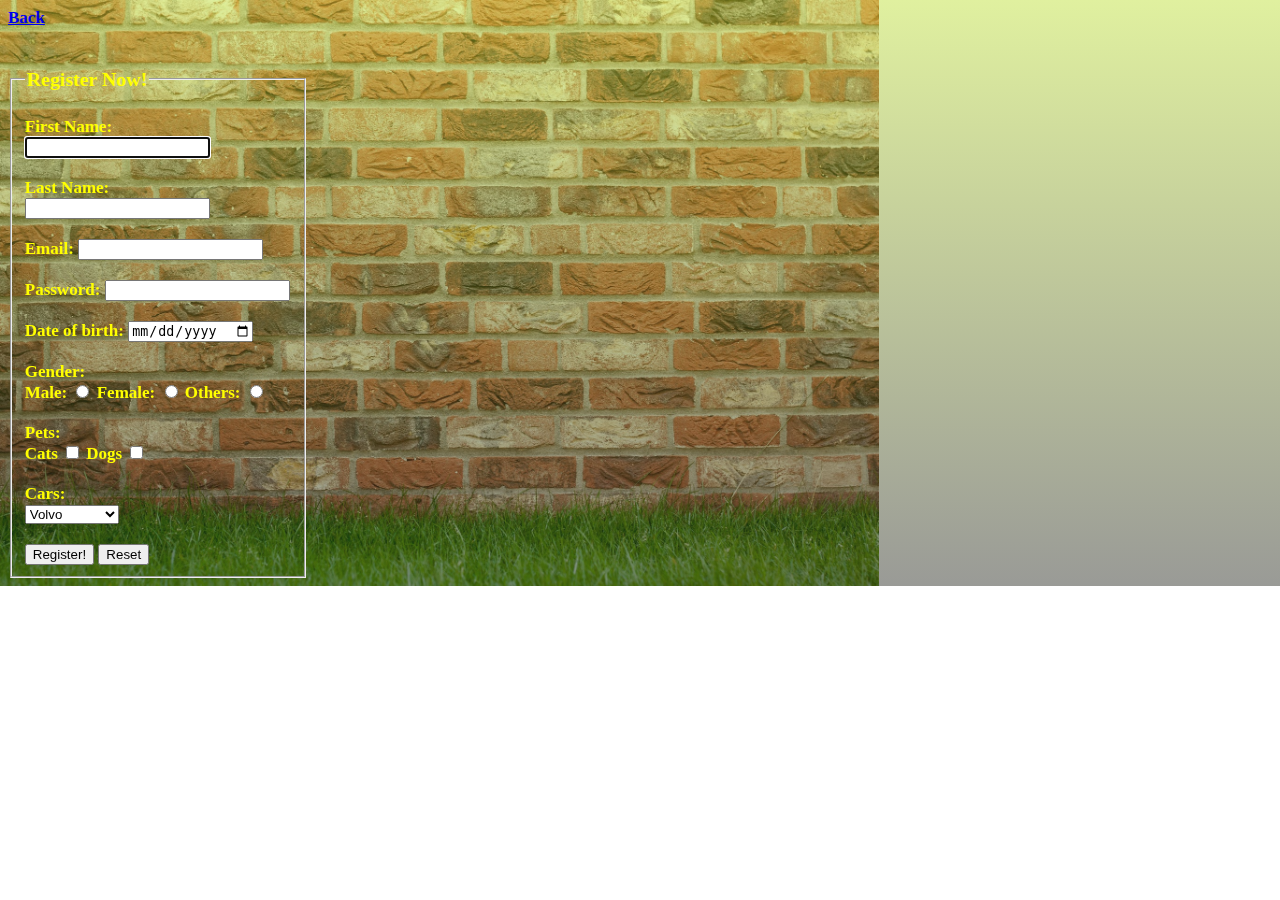
<file: register.html>
<!DOCTYPE html>
<html>
<head>
	<title>Register</title>

	<link rel="stylesheet" type="text/css" href="style.css">


</head>
<body >
	<a href="index.html">Back</a><br><br>

	<div class="noo">
		<fieldset>
			<legend><h3>Register Now!</h3></legend>
			<form>
				First Name: <input type="text" name="firstname" autofocus><br><br>
				Last Name: <input type="text" name="lastname"> <br><br>
				Email: <input type="Email" name="email" required><br><br>
				Password: <input type="Password" name="pass"><br><br>
				Date of birth: <input type="date" name="date"><br><br>
				Gender:<br>
				Male: <input type="radio" name="gender" value="male">
				Female: <input type="radio" name="gender" value="female">
				Others: <input type="radio" name="gender" value="others"><br><br>
				Pets: <br>
				Cats <input type="checkbox" name="pets" value="cats">
				Dogs <input type="checkbox" name="pets" value="dogs">
				<br><br>
				Cars: <br>
				<select name="cars">
					<option value="volvo">Volvo</option>
					<option value="nisan">Nisan</option>
					<option value="ford">Ford</option>
					<option value="volkswagen">Volkswagen</option>
				</select><br><br>
				<input type="submit" name="submit" value="Register!">
				<input type="reset" name="reset">		
			</form>
		</fieldset>
	</div>

</body>
</html>
</file>
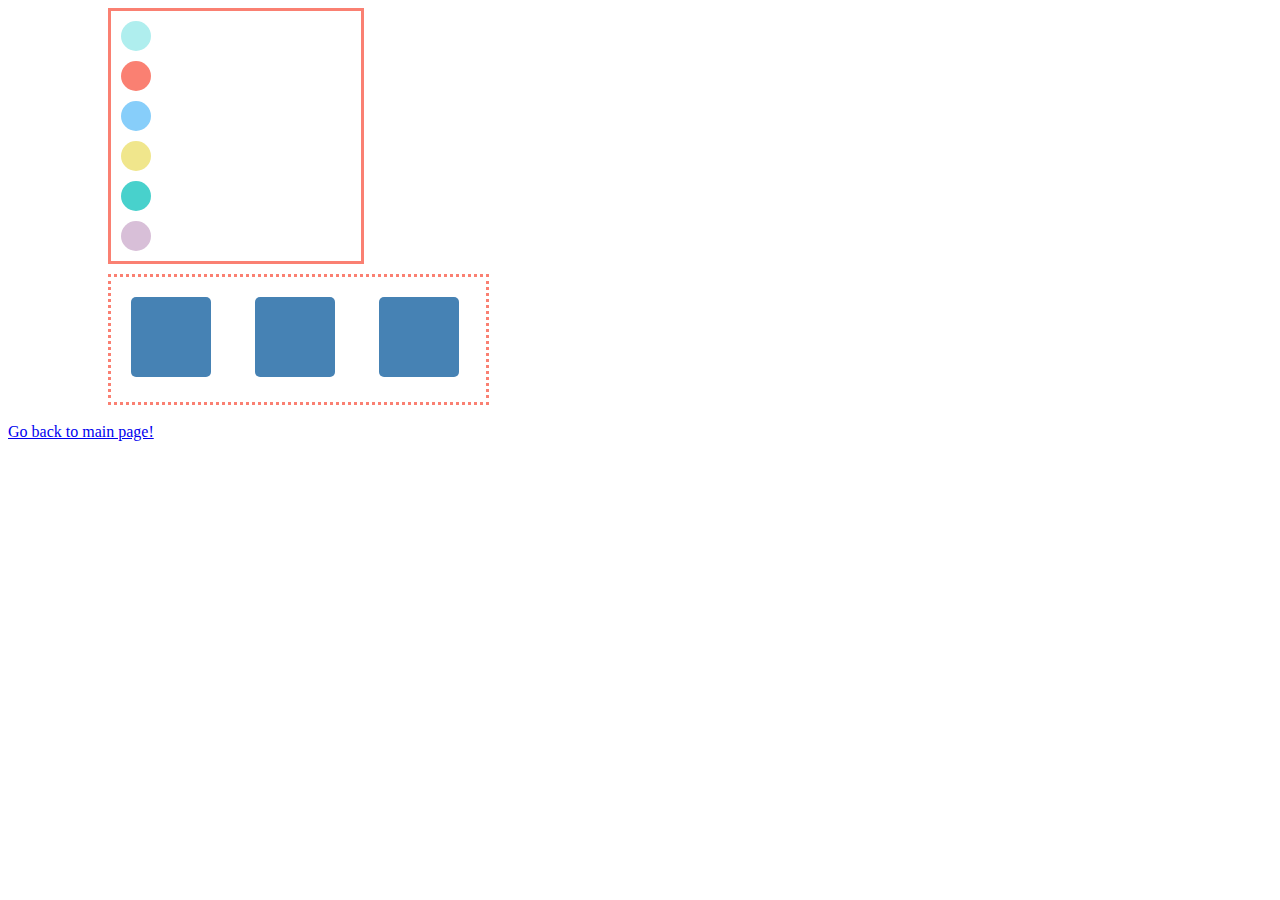
<file: transition.html>
<!DOCTYPE html>
<html>
<head>
	<title>Transition and transform</title>
	<link rel="stylesheet" type="text/css" href="transitioncss.css">
</head>
<body>

<div class="container">
	<div class="container1">		
	  <div class="circle0"></div>
	  <div class="circle1"></div>
	  <div class="circle2"></div>
	  <div class="circle3"></div>
	  <div class="circle4"></div>
	  <div class="circle5"></div>
	</div>
	
	<div class="container2">
		<div class="box1 box"></div>
	  	<div class="box2 box"></div>
	  	<div class="box3 box"></div>
	</div>

</div>

<br>

<a href="index.html"> Go back to main page! </a>


</body>
</html>
</file>
<file: style.css>
body{
	background-image: linear-gradient(rgba(186, 222, 42, 0.45),rgba(30, 32, 23, 0.45)), url(yes.jpeg);

	background-size: contain;
	background-repeat: no-repeat;

	/*background: linear-gradient(rgba(0,185,255,0.45),rgba(0,185,255,0.45));*/
	color:yellow;
	font-size: 17px;
	font-weight: bold;
}

.noo{
	/*background-image: none;*/
	/*color:purple;*/
	width:300px;
}
</file>
<file: transitioncss.css>
.container{
	margin-left: 100px;
}

.container1 {
  margin-bottom:10px;
  height:250px;
  width: 250px;
  border-style: solid;
  border-color: salmon;
}

.container1:hover .circle, .container1:hover .circle0, .container1:hover .circle1, .container1:hover .circle2, .container1:hover .circle3, .container1:hover .circle4, .container1:hover .circle5 {
  transform: translateX(200px);
}

.circle, .circle0, .circle1, .circle2, .circle3, .circle4, .circle5 {
  border-radius: 50%;
  height: 30px;
  width: 30px;
  margin: 10px;
} 

.circle0 {
  background: PaleTurquoise;
  transition: all 1.5s linear;

} 

.circle1 {
  background: salmon;
  transition: all 1.5s ease;
}

.circle2 {
  background: lightskyblue;
  transition: all 1.5s ease-in;
}

.circle3 {
  background: khaki;
  transition: all 1.5s ease-out;
}

.circle4 {
  background: mediumturquoise;
  transition: all 1.5s ease-in-out;
}

.circle5 {
  background: thistle;
  transition: all 1.5s cubic-bezier(0,1,.98,0); 
}


.container2 {
  height:125px;
  width: 375px;
  border-style: dotted;
  border-color: salmon;
}

.box {
  background: steelblue;
  border-radius: 5px;
  display: inline-block;
  height: 80px;
  margin: 20px;
  width: 80px;
}

.container2:hover .box {
  transform: scale(1.4);
}

.box1 {
  transition: all 1.3s;
}

.box2 {
  transition: all 1.3s 0.5s;
}

.box3 {
  transition: all 1.3s 1s;
 }
</file>
